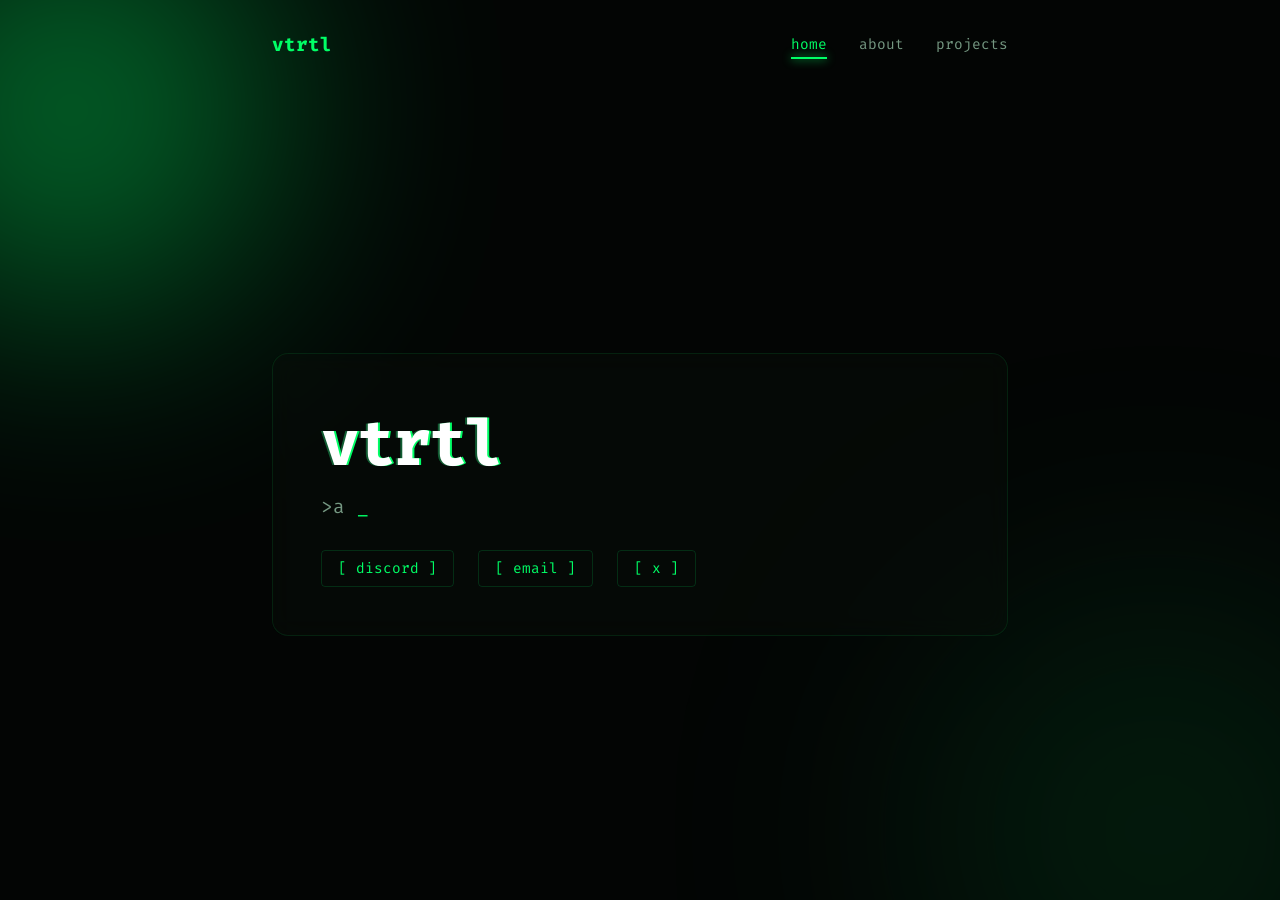
<file: index.html>
<!DOCTYPE html>
<html lang="en">
<head>
    <meta charset="UTF-8">
    <meta name="viewport" content="width=device-width, initial-scale=1.0">
    <title>vtrtl | dev</title>
    <link href="https://fonts.googleapis.com/css2?family=Fira+Code:wght@400;600&family=Inter:wght@300;500;700&display=swap" rel="stylesheet">
    <link rel="stylesheet" href="style.css">
</head>
<body>
    <div class="ambient-bg">
        <div class="glow-orb orb-1"></div>
        <div class="glow-orb orb-2"></div>
    </div>
    <nav>
        <div class="nav-logo" id="vtrtl-title">vtrtl</div>
        <div class="nav-links">
            <button class="nav-item active" onclick="navigate('home', this)">home</button>
            <button class="nav-item" onclick="navigate('about', this)">about</button>
            <button class="nav-item" onclick="navigate('projects', this)">projects</button>
        </div>
    </nav>

    <main>  
        <section id="home" class="page active">
            <h1 class="glitch">vtrtl</h1>
            <div class="subtitle">><span id="typewriter"></span><span class="cursor">_</span></div>
            
            <div class="socials">
                <a href="https://discord.com/users/1105562605164187731" target="_blank">[ discord ]</a>
                <a href="mailto:vtrtl@vtrtl.dev">[ email ]</a>
                <a href="https://x.com/vtrtldev" target="_blank">[ x ]</a>
            </div>
        </section>
        <section id="about" class="page text-content">
            <h2 class="section-title">About Me</h2>
            <p>I'm a student developer who is learning Python and JavaScript and figuring out how to be as productively lazy as possible.</p>
            <p>Currently, I split my time between studying mathematics and computer science or learning to write code. I prefer an abstract, minimalist aesthetic, without unnecessary clutter.</p>
            <p>When I'm not studying, I'm usually experimenting with software logic or being lazy.</p>
        </section>
        <section id="projects" class="page">
            <h2 class="section-title">Deployed Projects</h2>
            <div class="project-grid">
                <div class="project-card">
                    <h3>Bean with a dream</h3>
                    <p>A custom 2D platformer game currently in development featuring a rule-based adaptive difficulty system built entirely in Python.</p>
                    <a href="https://github.com/vtrtl/beanwithadream" target="_blank">GitHub</a>
                </div>
                <div class="project-card">
                    <h3>Git-tidy</h3>
                    <p>A simple tool to clean up your git repository by removing unused branches and tags.</p>
                    <a href="https://github.com/vtrtl/git-tidy" target="_blank">GitHub</a>
                </div>
            </div>
        </section>
    </main>
    <div id="secret-screen">
        <div id="particles-container"></div>
        <div class="secret-content">
            <div class="secret-title">/// SYSTEM_OVERRIDE : EASTER_EGG ///</div>
            <div class="secret-message neon-glow">Hi Ellie!! 💚</div>
            <button class="fancy-btn" onclick="closeSecret()">[ RETURN TO ROOT ]</button>
        </div>
    </div>

    <script>
        function navigate(pageId, btnElement) {
            document.querySelectorAll('.page').forEach(page => {
                page.classList.remove('active');
            });
            document.querySelectorAll('.nav-item').forEach(btn => {
                btn.classList.remove('active');
            });
            document.getElementById(pageId).classList.add('active');
            btnElement.classList.add('active');
        }
        
        const words = [
            "a coder learning to code", 
            "im pretty much always lazy",
            "how cool is this"
        ];
        let wordIndex = 0;
        let charIndex = 0;
        let isDeleting = false;
        const typeTarget = document.getElementById("typewriter");
        function type() {
            if (!document.getElementById('home').classList.contains('active')) {
                setTimeout(type, 500);
                return;
            }
            const currentWord = words[wordIndex];
            if (isDeleting) {
                charIndex--;
            } else {
                charIndex++;
            }
            typeTarget.textContent = currentWord.substring(0, charIndex);
            let typeSpeed = isDeleting ? 30 : 100;
            if (!isDeleting && charIndex === currentWord.length) {
                typeSpeed = 2000; 
                isDeleting = true;
            } else if (isDeleting && charIndex === 0) {
                isDeleting = false;
                wordIndex = (wordIndex + 1) % words.length;
                typeSpeed = 500; 
            }
            setTimeout(type, typeSpeed);
        }
        const secretCode = 'ellie';
        let pressedKeys = [];
        window.addEventListener('keyup', (e) => {
            pressedKeys.push(e.key.toLowerCase());
            pressedKeys.splice(-secretCode.length - 1, pressedKeys.length - secretCode.length);
            
            if (pressedKeys.join('').includes(secretCode)) {
                triggerEasterEgg();
                pressedKeys = []; 
            }
        });
        let tapCount = 0;
        let tapTimer;
        document.getElementById('vtrtl-title').addEventListener('click', () => {
            tapCount++;
            clearTimeout(tapTimer); 

            if (tapCount >= 5) {
                triggerEasterEgg();
                tapCount = 0; 
            }
            tapTimer = setTimeout(() => {
                tapCount = 0;
            }, 2000);
        });
        function triggerEasterEgg() {
            const screen = document.getElementById('secret-screen');
            screen.classList.add('show');
            createParticles();
        }
        function closeSecret() {
            const screen = document.getElementById('secret-screen');
            screen.classList.remove('show');
            setTimeout(() => {
                document.getElementById('particles-container').innerHTML = '';
            }, 500); 
        }
        function createParticles() {
            const container = document.getElementById('particles-container');
            container.innerHTML = '';
            const particleCount = 40;
            for (let i = 0; i < particleCount; i++) {
                let particle = document.createElement('div');
                particle.className = 'particle';
                let size = Math.random() * 8 + 4; 
                particle.style.width = size + 'px';
                particle.style.height = size + 'px';
                particle.style.left = Math.random() * 100 + 'vw';
                let duration = Math.random() * 4 + 3;
                particle.style.animationDuration = duration + 's';
                particle.style.animationDelay = (Math.random() * 2) + 's';
                if(Math.random() > 0.3) {
                    particle.style.background = '#ff00ea';
                    particle.style.boxShadow = '0 0 10px #ff00ea, 0 0 20px #ff00ea';
                } else {
                    particle.style.background = '#00ff66';
                    particle.style.boxShadow = '0 0 10px #00ff66, 0 0 20px #00ff66';
                }
                
                container.appendChild(particle);
            }
        }
        window.onload = () => setTimeout(type, 800);
    </script>
</body>
</html>
</file>
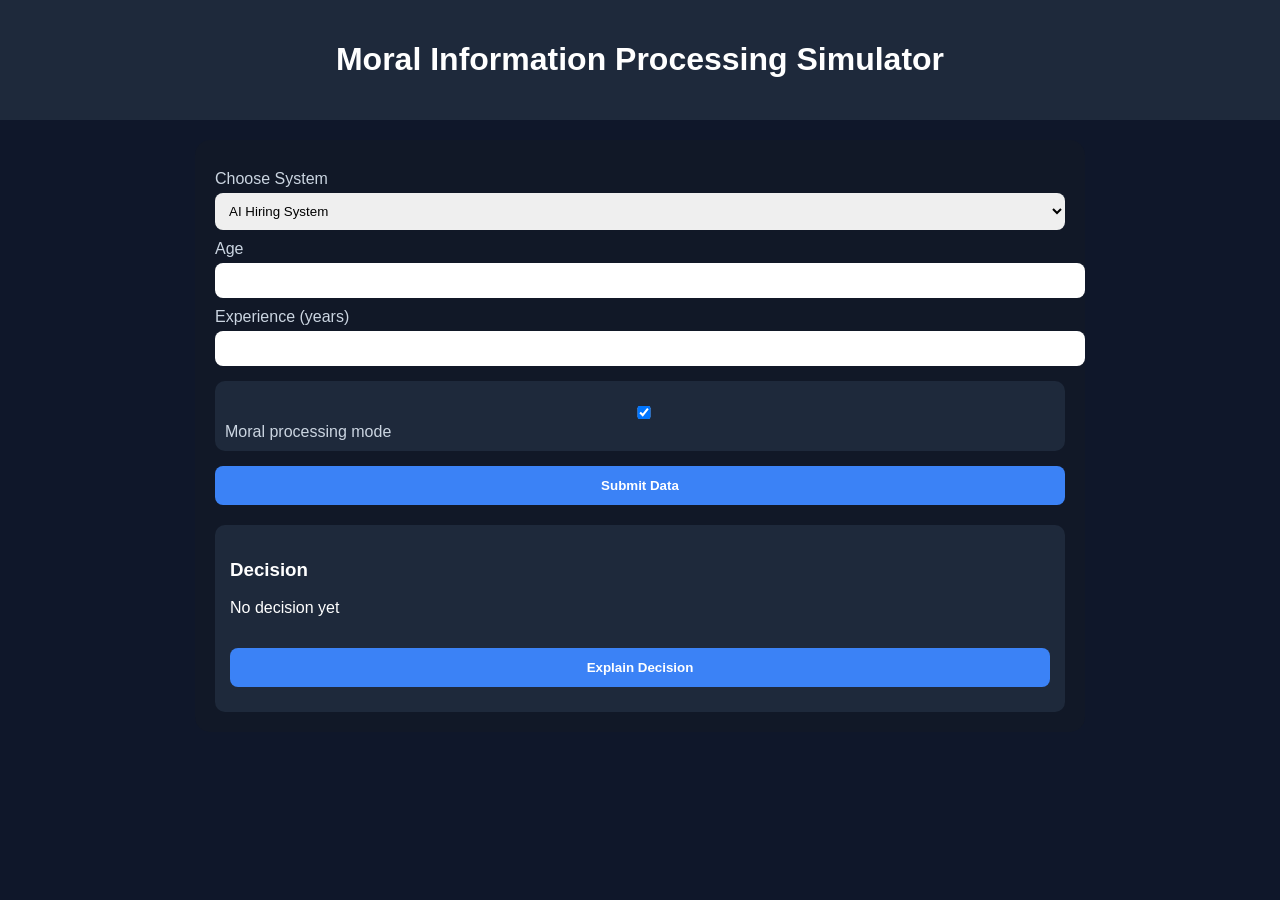
<file: moralsystem.html>
<!DOCTYPE html>
<html lang="en">
<head>
<meta charset="UTF-8">
<title>Morals Simulator</title>

<style>
  body {
    font-family: 'Segoe UI', sans-serif;
    background: #0f172a;
    color: white;
    margin: 0;
  }

  header {
    text-align: center;
    padding: 20px;
    background: #1e293b;
  }

  .container {
    display: flex;
    justify-content: center;
    padding: 20px;
  }

  .panel {
    width: 90%;
    max-width: 850px;
    background: #111827;
    padding: 20px;
    border-radius: 15px;
  }

  label {
    display: block;
    margin-top: 10px;
    color: #cbd5e1;
  }

  input, select {
    width: 100%;
    padding: 10px;
    border-radius: 8px;
    border: none;
    margin-top: 5px;
  }

  button {
    margin-top: 15px;
    padding: 12px;
    width: 100%;
    border: none;
    border-radius: 8px;
    background: #3b82f6;
    color: white;
    font-weight: bold;
    cursor: pointer;
  }

  button:hover {
    background: #2563eb;
  }

  .toggle {
    margin-top: 15px;
    padding: 10px;
    background: #1e293b;
    border-radius: 10px;
  }

  .result {
    margin-top: 20px;
    padding: 15px;
    border-radius: 10px;
    background: #1e293b;
  }

  .explain {
    margin-top: 10px;
    font-size: 14px;
    color: #cbd5e1;
  }

  .processing {
    display: none;
    margin-top: 10px;
    font-style: italic;
    color: #94a3b8;
  }
</style>
</head>

<body>

<header>
  <h1>Moral Information Processing Simulator</h1>
</header>

<div class="container">
<div class="panel">

  <label>Choose System</label>
  <select id="scenario" onchange="updateForm()">
    <option value="hiring">AI Hiring System</option>
    <option value="privacy">Data Collection System</option>
    <option value="social">Social Media Algorithm</option>
    <option value="facial">Facial Recognition System</option>
  </select>

  <div id="formArea"></div>

  <div class="toggle">
    <label>
      <input type="checkbox" id="ethicalMode" checked>
      Moral processing mode
    </label>
  </div>

  <button onclick="runSystem()">Submit Data</button>

  <div class="processing" id="processing">System processing...</div>

  <div class="result">
    <h3>Decision</h3>
    <p id="decision">No decision yet</p>

    <button onclick="explainDecision()">Explain Decision</button>
    <div class="explain" id="explanation"></div>
  </div>

</div>
</div>

<script>

let lastDecision = "";
let currentScenario = "";
let ethical = true;

function updateForm() {
  let s = document.getElementById("scenario").value;
  currentScenario = s;
  let form = document.getElementById("formArea");

  if (s === "hiring") {
    form.innerHTML = `
      <label>Age</label>
      <input id="age" type="number">

      <label>Experience (years)</label>
      <input id="exp" type="number">
    `;
  }

  if (s === "privacy") {
    form.innerHTML = `
      <label>Email</label>
      <input id="email" type="text">

      <label>Interest</label>
      <input id="interest" type="text">
    `;
  }

  if (s === "social") {
    form.innerHTML = `
      <label>Search Topic</label>
      <input id="topic" type="text">
    `;
  }

  if (s === "facial") {
    form.innerHTML = `
      <label>Location</label>
      <input id="location" type="text">
    `;
  }
}

updateForm();

function runSystem() {
  document.getElementById("processing").style.display = "block";
  document.getElementById("explanation").innerText = "";
  ethical = document.getElementById("ethicalMode").checked;

  setTimeout(() => {
    if (currentScenario === "hiring") {
      let age = document.getElementById("age").value;
      let exp = document.getElementById("exp").value;

      if (ethical) {
        lastDecision = exp >= 2 ? "Accepted" : "Rejected";
      } else {
        lastDecision = age < 25 ? "Accepted" : "Rejected";
      }
    }
    if (currentScenario === "privacy") {
      let interest = document.getElementById("interest").value;

      if (ethical) {
        lastDecision = "Data stored securely";
      } else {
        lastDecision = "Data sold -> ads about " + interest;
      }
    }
    if (currentScenario === "social") {
      let topic = document.getElementById("topic").value;

      if (ethical) {
        lastDecision = "Balanced, truthful and reliable content about " + topic;
      } else {
        lastDecision = "Engagement-bait content shown";
      }
    }
    if (currentScenario === "facial") {
      let location = document.getElementById("location").value;

      if (ethical) {
        lastDecision = "Used for security purposes AND with consent in " + location;
      } else {
        lastDecision = "Tracking and monitored without consent in " + location;
      }
    }

    document.getElementById("decision").innerText = lastDecision;
    document.getElementById("processing").style.display = "none";

  }, 1000);
}

function explainDecision() {

  if (currentScenario === "hiring") {
    document.getElementById("explanation").innerText =
      ethical
      ? "Decision based on relevant experience."
      : "Decision influenced by age bias.";
  }

  if (currentScenario === "privacy") {
    document.getElementById("explanation").innerText =
      ethical
      ? "User data is protected and not shared."
      : "User data is sold without consent.";
  }

  if (currentScenario === "social") {
    document.getElementById("explanation").innerText =
      ethical
      ? "Algorithm promotes accurate information."
      : "Algorithm prioritises engagement over truth.";
  }

  if (currentScenario === "facial") {
    document.getElementById("explanation").innerText =
      ethical
      ? "Used responsibly with permission."
      : "Violates privacy through surveillance.";
  }
}

</script>

</body>
</html>
</file>
<file: style.css>
p2 { 
    font-size: 35px;
    position: fixed;
    top: 65%;
    left: 50%;
    margin-top: -100px;
    margin-left: -200px;
    color: aliceblue;
    align-items: center;
    height: 200px;
    width: 400px;
}
.landingpage {
    color: white;
    align-items: center;
    height: 200px;
    width: 400px;
    background: black;

    position: fixed;
    top: 50%;
    left: 50%;
    margin-top: -100px;
    margin-left: -200px;
    font-size: 75px;
}
body {
    background-color: black;
    align-items: center;

}
.socialmedia {
    font-size: 35px;
    position: fixed;
    top: 75%;
    left: 50%;
    margin-top: -100px;
    margin-left: -200px;
    color: aliceblue;
    align-items: center;
    height: 200px;
    width: 400px;
    display: flex;
    justify-content: center;
    clear: left;
    flex-direction: row;
}
.aboutme {
    color: white;
}
.hr {
    color: white;
}
:root {
            --bg-base: #030504; 
            --accent: #00ff66; 
            --accent-glow: rgba(0, 255, 102, 0.15);
            --text-main: #e0eee4;
            --text-muted: #759882;
            --font-mono: 'Fira Code', monospace;
            --font-sans: 'Inter', sans-serif;
        }

        * {
            margin: 0;
            padding: 0;
            box-sizing: border-box;
        }

        body {
            background-color: var(--bg-base);
            color: var(--text-main);
            font-family: var(--font-sans);
            min-height: 100vh;
            overflow-x: hidden;
            display: flex;
            flex-direction: column;
            align-items: center;
        }
        .ambient-bg {
            position: fixed;
            top: 0;
            left: 0;
            width: 100vw;
            height: 100vh;
            z-index: -1;
            overflow: hidden;
            background: var(--bg-base);
        }
        .glow-orb {
            position: absolute;
            border-radius: 50%;
            filter: blur(120px);
            opacity: 0.4;
            animation: float 12s infinite alternate ease-in-out;
        }
        .orb-1 {
            width: 400px;
            height: 400px;
            background: #00ff66;
            top: -10%;
            left: -10%;
        }

        .orb-2 {
            width: 500px;
            height: 500px;
            background: #033a1a;
            bottom: -20%;
            right: -10%;
            animation-delay: -5s;
        }

        @keyframes float {
            0% { transform: translate(0, 0) scale(1); }
            100% { transform: translate(50px, 50px) scale(1.1); }
        }

        /* Navigation */
        nav {
            width: 100%;
            max-width: 800px;
            display: flex;
            justify-content: space-between;
            align-items: center;
            padding: 2rem;
            z-index: 10;
        }

        .nav-logo {
            font-family: var(--font-mono);
            color: var(--accent);
            font-weight: bold;
            font-size: 1.2rem;
            cursor: pointer;
            user-select: none;
        }

        .nav-links {
            display: flex;
            gap: 2rem;
        }

        .nav-item {
            background: none;
            border: none;
            color: var(--text-muted);
            font-family: var(--font-mono);
            font-size: 0.9rem;
            cursor: pointer;
            transition: all 0.3s ease;
            position: relative;
        }

        .nav-item:hover, .nav-item.active {
            color: var(--accent);
        }

        .nav-item.active::after {
            content: '';
            position: absolute;
            bottom: -5px;
            left: 0;
            width: 100%;
            height: 2px;
            background: var(--accent);
            box-shadow: 0 0 10px var(--accent);
        }

        /* Main Content Container (Glassmorphism) */
        main {
            width: 100%;
            max-width: 800px;
            padding: 2rem;
            flex-grow: 1;
            display: flex;
            flex-direction: column;
            justify-content: center;
        }

        .page {
            display: none;
            background: rgba(10, 15, 12, 0.4);
            backdrop-filter: blur(12px);
            border: 1px solid rgba(0, 255, 102, 0.1);
            border-radius: 16px;
            padding: 3rem;
            animation: fadeIn 0.4s ease forwards;
        }

        .page.active {
            display: block;
        }

        @keyframes fadeIn {
            from { opacity: 0; transform: translateY(10px); }
            to { opacity: 1; transform: translateY(0); }
        }
        h1.glitch {
            font-family: var(--font-mono);
            font-size: clamp(3rem, 8vw, 4rem);
            margin-bottom: 0.5rem;
            color: #fff;
            text-shadow: 2px 0 var(--accent), -2px 0 #115c32;
            letter-spacing: -2px;
        }

        .subtitle {
            font-family: var(--font-mono);
            font-size: 1.2rem;
            color: var(--text-muted);
            margin-bottom: 2rem;
            height: 1.5rem;
        }

        .cursor {
            color: var(--accent);
            animation: blink 1s step-end infinite;
        }

        /* Socials */
        .socials {
            display: flex;
            gap: 1.5rem;
            margin-top: 2rem;
        }

        .socials a {
            color: var(--accent);
            text-decoration: none;
            font-family: var(--font-mono);
            font-size: 0.9rem;
            border: 1px solid var(--accent-glow);
            padding: 0.5rem 1rem;
            border-radius: 4px;
            transition: all 0.3s ease;
        }

        .socials a:hover {
            background: var(--accent-glow);
            box-shadow: 0 0 15px var(--accent-glow);
        }

        /* About & Work Pages Specifics */
        h2.section-title {
            font-family: var(--font-mono);
            color: var(--accent);
            margin-bottom: 1.5rem;
            font-size: 1.5rem;
        }

        .text-content p {
            margin-bottom: 1rem;
            line-height: 1.7;
        }

        .text-content strong {
            color: var(--text-main);
        }

        .project-grid {
            display: grid;
            grid-template-columns: repeat(auto-fit, minmax(250px, 1fr));
            gap: 1.5rem;
            margin-top: 1.5rem;
        }

        .project-card {
            background: rgba(0, 0, 0, 0.3);
            border: 1px solid var(--accent-glow);
            padding: 1.5rem;
            border-radius: 8px;
            transition: border-color 0.3s ease;
        }

        .project-card:hover {
            border-color: var(--accent);
        }

        .project-card h3 {
            font-family: var(--font-mono);
            color: var(--text-main);
            margin-bottom: 0.5rem;
            font-size: 1.1rem;
        }

        .project-card p {
            font-size: 0.9rem;
            color: var(--text-muted);
        }

        .project-card a {
            display: inline-block;
            margin-top: 0.5rem;
            color: var(--accent);
            text-decoration: none;
            font-family: var(--font-mono);
            font-size: 0.9rem;
            transition: all 0.3s ease;
        }

        /* Easter Egg */
        #secret-screen {
            display: none; 
            position: fixed;
            top: 0;
            left: 0;
            width: 100vw;
            height: 100vh;
            background-color: var(--accent);
            color: var(--bg-base);
            flex-direction: column;
            align-items: center;
            justify-content: center;
            z-index: 9999;
            text-align: center;
        }

        .secret-title {
            font-family: var(--font-mono);
            font-size: clamp(1.5rem, 5vw, 2rem);
            font-weight: bold;
            margin-bottom: 1rem;
        }

        .secret-message {
            font-size: clamp(3rem, 10vw, 4rem);
            animation: float-text 3s ease-in-out infinite;
        }

        .close-btn {
            margin-top: 3rem;
            padding: 10px 20px;
            background: var(--bg-base);
            color: var(--accent);
            border: none;
            font-family: var(--font-mono);
            cursor: pointer;
            font-weight: bold;
            border-radius: 4px;
        }

        @keyframes float-text {
            0%, 100% { transform: translateY(0); }
            50% { transform: translateY(-15px); }
        }

        @media (max-width: 600px) {
            .page { padding: 2rem; }
            .nav-links { gap: 1rem; }
        }
#secret-screen {
            display: none;
            position: fixed;
            top: 0; left: 0; width: 100vw; height: 100vh;
            background: rgba(3, 5, 4, 0.9);
            backdrop-filter: blur(15px);
            z-index: 9999;
            flex-direction: column;
            align-items: center;
            justify-content: center;
            opacity: 0;
            transition: opacity 0.5s ease;
            overflow: hidden;
        }
        
        #secret-screen.show {
            display: flex;
            opacity: 1;
        }

        .secret-content {
            position: relative;
            z-index: 10;
            text-align: center;
            transform: scale(0.8);
            transition: transform 0.5s cubic-bezier(0.175, 0.885, 0.32, 1.275);
        }

        #secret-screen.show .secret-content {
            transform: scale(1);
        }

        .secret-title {
            font-family: 'Fira Code', monospace;
            color: #00ff66;
            font-size: 1.2rem;
            letter-spacing: 4px;
            margin-bottom: 1.5rem;
            opacity: 0.8;
        }

        .neon-glow {
            font-family: 'Inter', sans-serif;
            font-weight: 700;
            font-size: clamp(4rem, 12vw, 7rem);
            color: #fff;
            text-shadow:
                0 0 10px #fff,
                0 0 20px #fff,
                0 0 40px #ff00ea,
                0 0 80px #ff00ea,
                0 0 120px #ff00ea;
            animation: pulse-glow 2s infinite alternate;
            margin-bottom: 3rem;
            line-height: 1.1;
        }

        @keyframes pulse-glow {
            0% { text-shadow: 0 0 10px #fff, 0 0 20px #ff00ea, 0 0 30px #ff00ea; }
            100% { text-shadow: 0 0 20px #fff, 0 0 40px #ff00ea, 0 0 60px #ff00ea, 0 0 80px #ff00ea; }
        }

        .fancy-btn {
            background: transparent;
            color: #00ff66;
            border: 1px solid #00ff66;
            padding: 12px 24px;
            font-family: 'Fira Code', monospace;
            font-size: 1rem;
            cursor: pointer;
            border-radius: 4px;
            transition: all 0.3s ease;
            box-shadow: 0 0 10px rgba(0, 255, 102, 0.2);
        }

        .fancy-btn:hover {
            background: #00ff66;
            color: #000;
            box-shadow: 0 0 20px rgba(0, 255, 102, 0.6);
            transform: translateY(-3px);
        }
        #particles-container {
            position: absolute;
            top: 0; left: 0; width: 100%; height: 100%;
            pointer-events: none;
            z-index: 1;
        }

        .particle {
            position: absolute;
            border-radius: 50%;
            animation: float-up linear forwards;
            opacity: 0;
        }

        @keyframes float-up {
            0% { transform: translateY(110vh) scale(0); opacity: 0; }
            20% { opacity: 0.8; transform: translateY(80vh) scale(1); }
            100% { transform: translateY(-10vh) scale(0.5); opacity: 0; }
        }
</file>
